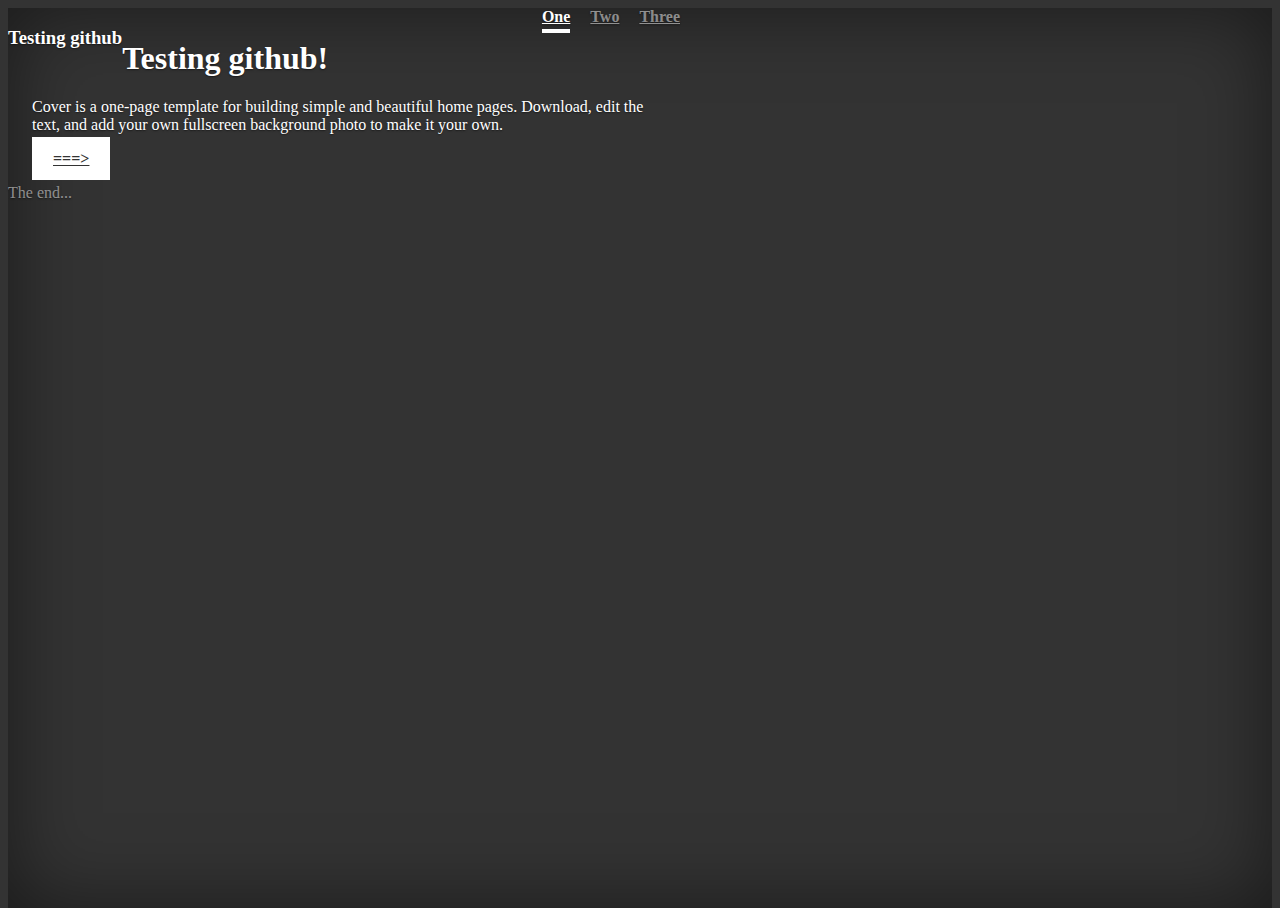
<file: index.html>
<!doctype html>
<html lang="en">
  <head>
    <meta charset="utf-8">
    <meta name="viewport" content="width=device-width, initial-scale=1, shrink-to-fit=no">
    <meta name="description" content="">
    <meta name="author" content="">
    <link rel="icon" href="../../../../favicon.ico">

    <title>Testing github</title>

    <!-- Bootstrap core CSS -->
    <link rel="stylesheet" href="https://stackpath.bootstrapcdn.com/bootstrap/4.1.3/css/bootstrap.min.css" integrity="sha384-MCw98/SFnGE8fJT3GXwEOngsV7Zt27NXFoaoApmYm81iuXoPkFOJwJ8ERdknLPMO" crossorigin="anonymous">

    <!-- Custom styles for this template -->
    <link href="bootstrap-cover.css" rel="stylesheet">
  </head>

  <body class="text-center">

    <div class="cover-container d-flex w-100 h-100 p-3 mx-auto flex-column">
      <header class="masthead mb-auto">
        <div class="inner">
          <h3 class="masthead-brand">Testing github</h3>
          <nav class="nav nav-masthead justify-content-center">
            <a class="nav-link active" href="one.html">One</a>
            <a class="nav-link" href="two.html">Two</a>
            <a class="nav-link" href="three.html">Three</a>
          </nav>
        </div>
      </header>

      <main role="main" class="inner cover">
        <h1 class="cover-heading">Testing github!</h1>
        <p class="lead">Cover is a one-page template for building simple and beautiful home pages. Download, edit the text, and add your own fullscreen background photo to make it your own.</p>
        <p class="lead">
          <a href="#" class="btn btn-lg btn-secondary">===></a>
        </p>
      </main>

      <footer class="mastfoot mt-auto">
        <div class="inner">
          <p>The end...</p>
        </div>
      </footer>
    </div>


    <!-- Bootstrap core JavaScript
    ================================================== -->
    <!-- Placed at the end of the document so the pages load faster -->
    <script src="https://code.jquery.com/jquery-3.3.1.slim.min.js" integrity="sha384-q8i/X+965DzO0rT7abK41JStQIAqVgRVzpbzo5smXKp4YfRvH+8abtTE1Pi6jizo" crossorigin="anonymous"></script>
    <script src="https://cdnjs.cloudflare.com/ajax/libs/popper.js/1.14.3/umd/popper.min.js" integrity="sha384-ZMP7rVo3mIykV+2+9J3UJ46jBk0WLaUAdn689aCwoqbBJiSnjAK/l8WvCWPIPm49" crossorigin="anonymous"></script>
    <script src="https://stackpath.bootstrapcdn.com/bootstrap/4.1.3/js/bootstrap.min.js" integrity="sha384-ChfqqxuZUCnJSK3+MXmPNIyE6ZbWh2IMqE241rYiqJxyMiZ6OW/JmZQ5stwEULTy" crossorigin="anonymous"></script>
    <script>window.jQuery || document.write('<script src="../../assets/js/vendor/jquery-slim.min.js"><\/script>')</script>
  </body>
</html>
</file>
